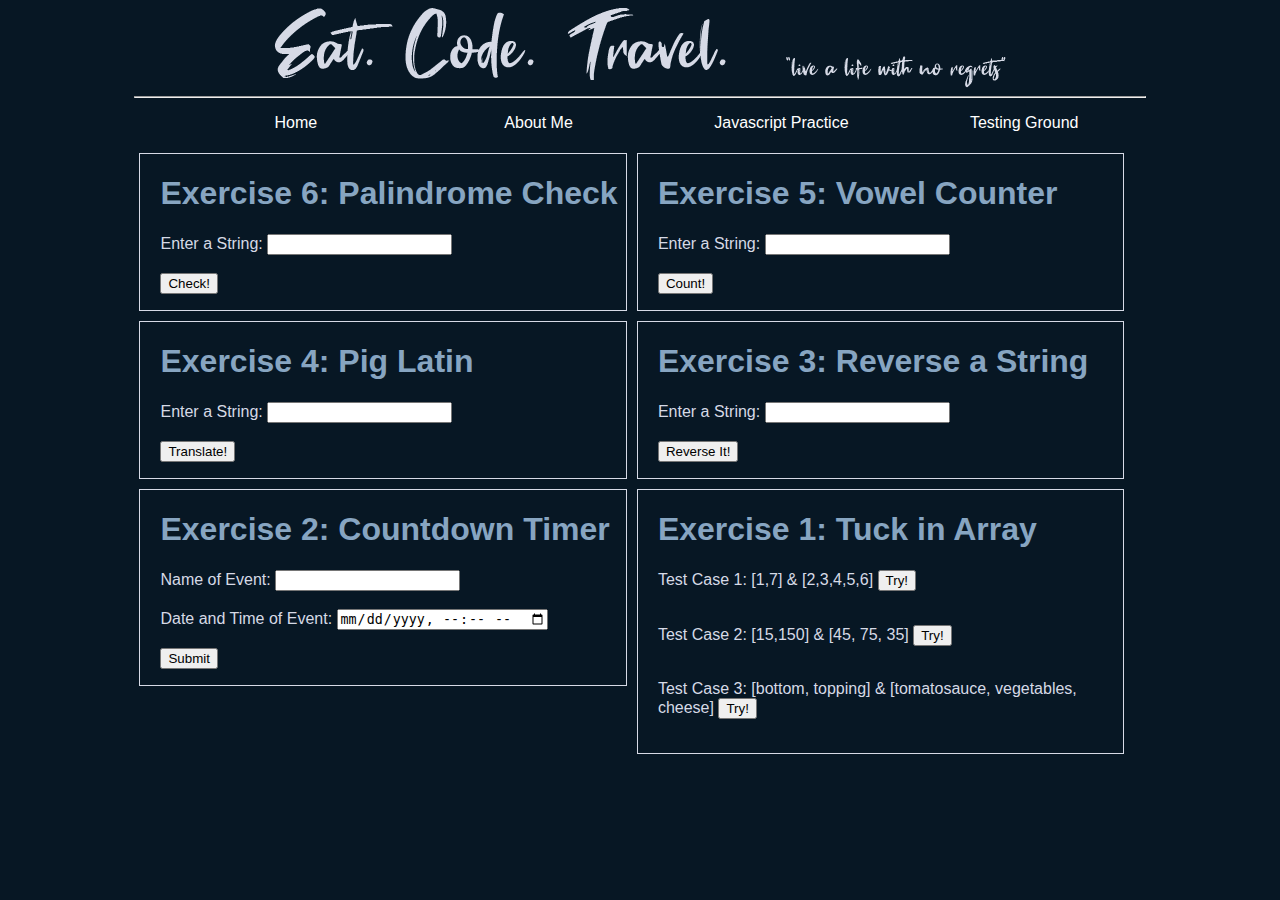
<file: Pages/js_scripts.html>
<html>
  <head>
    <title> joonwhen's playground </title>
    <link rel = "stylesheet" href = "../Assets/styling.css">
    <script src = "../Assets/Functions/function.js"></script>
  </head>

  <body>
    <div class = "container">
      <div class = "container_header">
        <header>
          <img src = "../Assets/Images/banner.png"></img>
        </header>
        <hr>
        <nav>
          <ul>
            <li> <a href = "../index.html">Home</a></li>
            <li> <a href = "../index.html">About Me</a></li>
            <li> <a href = "js_scripts.html">Javascript Practice</a></li>
            <li> <a href = "trial.html">Testing Ground</a></li>
          </ul>
        </nav>
        <div class= "container_content">

          <!-- Template
          <div class = "module">
            <div class = "module_content">
              <h1>Exercise 5: </h1>
              <p id = ""></p>
            </div>
          </div> -->

          <!-- Exercise 6 -->
          <div class = "module">
            <div class = "module_content">
              <h1>Exercise 6: Palindrome Check</h1>
              <form>
                <label> Enter a String: </label>
                <input type = "text" id = "palindrome_checker_input">
                <br><br>
                <input type = "button" onclick = "palindrome_checker()" value = "Check!">
              </form>
              <p id = "palindrome_checker_display"></p>
            </div>
          </div>

          <!-- Exercise 5 -->
          <div class = "module">
            <div class = "module_content">
              <h1>Exercise 5: Vowel Counter</h1>
              <form>
                <label> Enter a String: </label>
                <input type = "text" id = "vowel_counter_input">
                <br><br>
                <input type = "button" onclick = "vowel_counter()" value = "Count!">
              </form>
              <p id = "vowel_counter_display"></p>
            </div>
          </div>

          <!-- Exercise 4 -->
          <div class = "module">
            <div class = "module_content">
              <h1>Exercise 4: Pig Latin</h1>
              <form>
                <label> Enter a String: </label>
                <input type = "text" id = "pig_latin_string">
                <br><br>
                <input type = "button" onclick = "pig_latin()" value = "Translate!">
              </form>
              <p id = "pig_latin_display"></p>
            </div>
          </div>

          <!-- Exercise 3 -->
          <div class = "module">
            <div class = "module_content">
              <h1>Exercise 3: Reverse a String</h1>
              <form>
                <label> Enter a String: </label>
                <input type = "text" id = "string_to_be_reversed">
                <br><br>
                <input type = "button" onclick = "reverse_string()" value = "Reverse It!">
              </form>
              <p id = "reverse_display"></p>
            </div>
          </div>

          <!-- Exercise 2 -->
          <div class = "module">
            <div class = "module_content">
              <h1>Exercise 2: Countdown Timer</h1>
              <form>
                <label>Name of Event: </label>
                <input type = "text" id = "name_of_event">
                <br><br>
                <label>Date and Time of Event: </label>
                <input type = "datetime-local" id = "chosen_date_and_time">
                <br><br>
                <input type = "button" value = "Submit" onclick = "Timer_Form()">
              </form>
              <p id = "timer"></p>
            </div>
          </div>

          <!-- Exercise 1 -->
          <div class = "module">
            <div class = "module_content">
              <h1>Exercise 1: Tuck in Array</h1>
              Test Case 1: [1,7] & [2,3,4,5,6]
              <input type = "button" onclick = "Tuck_In([1,7], [2,3,4,5,6], 1)" value = "Try!">
              <p id = "tuckin1"></p>
              <br>

              Test Case 2: [15,150] & [45, 75, 35]
              <input type = "button" onclick = "Tuck_In([15,150], [45, 75, 35], 2)" value = "Try!">
              <p id = "tuckin2"></p>
              <br>

              Test Case 3: [bottom, topping] & [tomatosauce, vegetables, cheese]
              <input type = "button" onclick = "Tuck_In(['bottom', 'topping'], ['tomato sauce', 'vegetables', 'cheese'], 3)" value = "Try!">
              <p id = "tuckin3"></p>
              <br>
            </div>
          </div>
        </div>
    </div>
  </body>

  <footer>

  </footer>
</html>
</file>
<file: Assets/styling.css>
body{
  background-color: #071724;
  font-family: san-serif, helvetica;
}

.container{
  width: 80%;
  margin: auto;
  min-width: 900px;
}

header img{
  display: block;
  margin: auto;
}

nav{
  height: 50px;
  margin-top: -16px;
}

nav ul{
  list-style-type: none;
}

nav li{
  line-height: 50px;
  float: left;
  display: block;
  width: 25%;
  text-align: center;
  vertical-align: center;
}

nav li a{
  text-decoration: none;
  color: white;
}

.post{
}

.module{
  border: 0.5px solid #d6dae6;
  float: left;
  width: 48%;
  margin: 0.5% 0.5% 0.5% 0.5%;
  color: #d6dae6;
}

.module_content{
  margin-left: 20px;
}

.module_content h1{
  color: #87a5c1;
}
</file>
